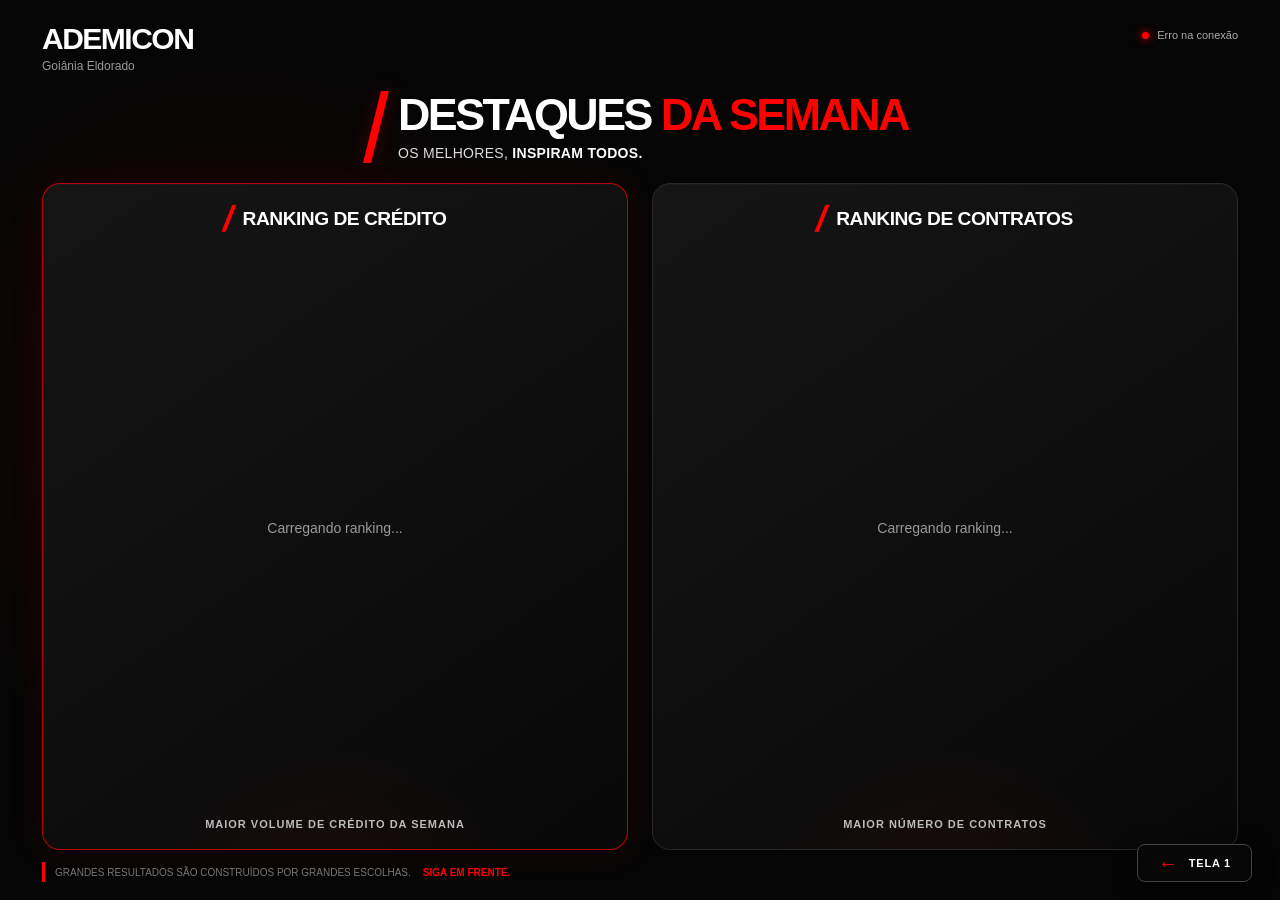
<file: tela2.html>
<!DOCTYPE html>
<html lang="pt-BR">

<head>
    <meta charset="UTF-8">
    <meta name="viewport" content="width=device-width, initial-scale=1.0">

    <title>Ademicon | Destaques da Semana</title>

    <link rel="stylesheet" href="tela2.css?v=3">
</head>

<body>

    <main class="screen">

        <header class="header">

            <div class="brand">
                <div class="brand-mark">ADEMICON</div>
                <div class="location">Goiânia Eldorado</div>
            </div>

            <div class="status">
                <span class="status-dot"></span>
                <span id="status">Conectando...</span>
            </div>

        </header>

        <section class="title-section">

            <div class="title-line"></div>

            <div class="title-content">

                <h1>
                    DESTAQUES
                    <span>DA SEMANA</span>
                </h1>

                <p>
                    OS MELHORES,
                    <strong>INSPIRAM TODOS.</strong>
                </p>

            </div>

        </section>

        <section class="highlights">

            <!-- RANKING DE CRÉDITO -->

            <article class="highlight-card semana">

                <div class="card-header">
                    <span class="slash">/</span>
                    <h2>RANKING DE CRÉDITO</h2>
                </div>

                <div
                    id="listaSemana"
                    class="podium-list"
                >

                    <div class="loading">
                        Carregando ranking...
                    </div>

                </div>

                <div class="card-description">
                    MAIOR VOLUME DE CRÉDITO DA SEMANA
                </div>

            </article>

            <!-- RANKING DE CONTRATOS -->

            <article class="highlight-card contratos">

                <div class="card-header">
                    <span class="slash">/</span>
                    <h2>RANKING DE CONTRATOS</h2>
                </div>

                <div
                    id="listaContratos"
                    class="podium-list"
                >

                    <div class="loading">
                        Carregando ranking...
                    </div>

                </div>

                <div class="card-description">
                    MAIOR NÚMERO DE CONTRATOS
                </div>

            </article>

        </section>

        <footer>

            <span>
                GRANDES RESULTADOS SÃO CONSTRUÍDOS
                POR GRANDES ESCOLHAS.
            </span>

            <strong>SIGA EM FRENTE.</strong>

        </footer>

    </main>

    <a
        href="index.html"
        class="screen-navigation screen-navigation-back"
        aria-label="Voltar para Tela 1"
    >
        <b>←</b>
        <span>TELA 1</span>
    </a>

    <script src="tela2.js"></script>

</body>
</html>
</file>
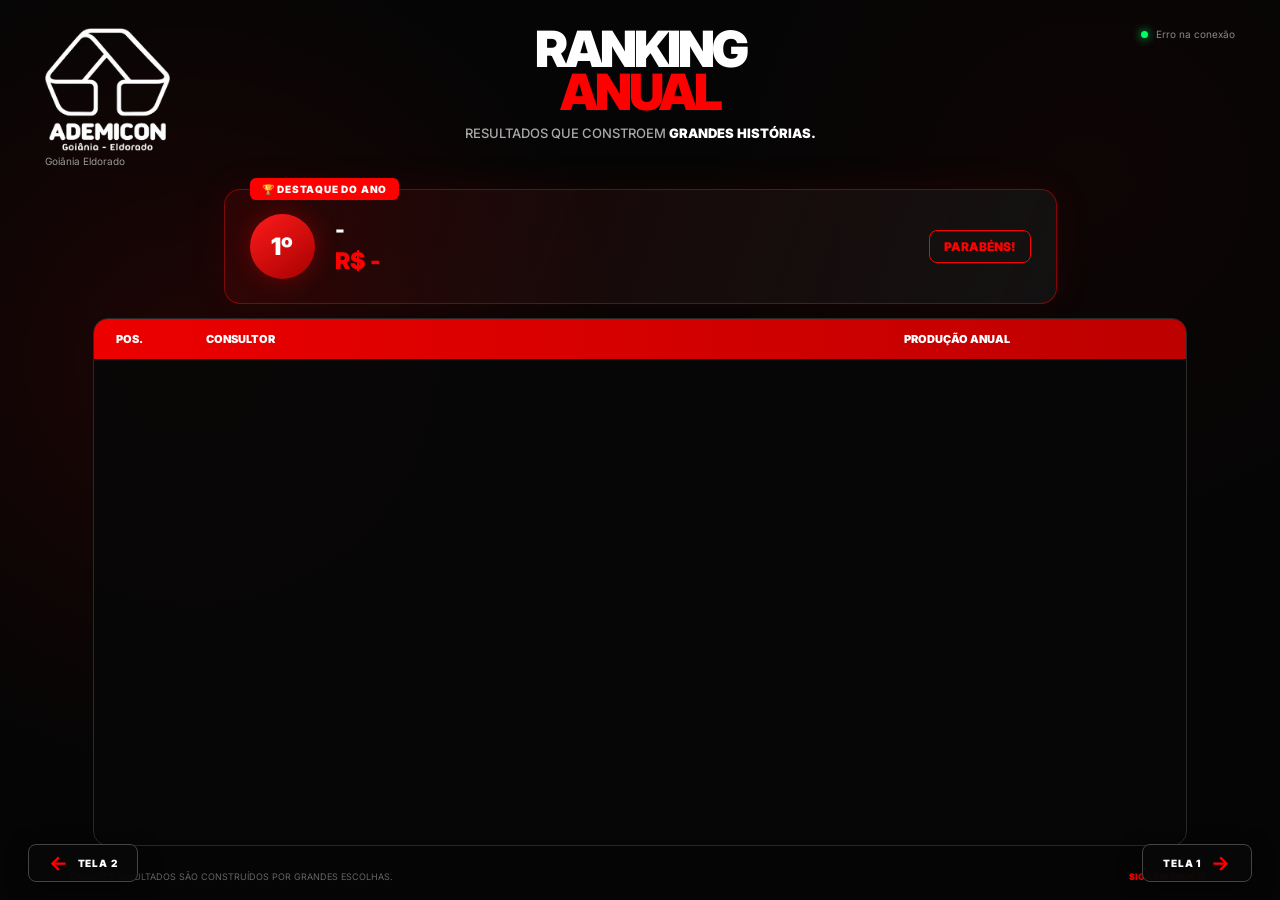
<file: tela3.html>
<!DOCTYPE html>
<html lang="pt-BR">

<head>

    <meta charset="UTF-8">

    <meta
        name="viewport"
        content="width=device-width, initial-scale=1.0"
    >

    <title>
        Ademicon | Ranking Anual
    </title>

    <link
        rel="stylesheet"
        href="tela3.css"
    >

</head>


<body>


<main class="annual-dashboard">


    <!-- =====================================================
         CABEÇALHO
         ===================================================== -->

    <header class="annual-header">

        <div class="brand">

            <img
                src="logo-ademicon.png.png"
                alt="Ademicon"
            >

            <span>
                Goiânia Eldorado
            </span>

        </div>


        <div class="annual-title">

            <div>
                RANKING
            </div>

            <div class="red">
                ANUAL
            </div>

            <p>
                RESULTADOS QUE CONSTROEM
                <strong>
                    GRANDES HISTÓRIAS.
                </strong>
            </p>

        </div>


        <div class="annual-status">

            <span class="status-dot"></span>

            <span id="status">
                Conectando...
            </span>

        </div>

    </header>


    <!-- =====================================================
         DESTAQUE
         ===================================================== -->

    <section class="annual-highlight">

        <div class="highlight-label">
            🏆 DESTAQUE DO ANO
        </div>

        <div class="highlight-position">
            1º
        </div>

        <div class="highlight-content">

            <span id="annualWinnerName">
                -
            </span>

            <strong id="annualWinnerValue">
                R$ -
            </strong>

        </div>

        <div class="highlight-message">
            PARABÉNS!
        </div>

    </section>


    <!-- =====================================================
         RANKING
         ===================================================== -->

    <section class="annual-ranking">


        <div class="ranking-header">

            <span>
                POS.
            </span>

            <span>
                CONSULTOR
            </span>

            <span>
                PRODUÇÃO ANUAL
            </span>

        </div>


        <div id="rankingAnualList"></div>


    </section>


    <!-- =====================================================
         FOOTER
         ===================================================== -->

    <footer>

        <span>
            GRANDES RESULTADOS SÃO CONSTRUÍDOS
            POR GRANDES ESCOLHAS.
        </span>

        <strong>
            SIGA EM FRENTE.
        </strong>

    </footer>


</main>


<!-- =====================================================
     STATUS
     ===================================================== -->

<div class="connection-status">

    <span class="status-dot"></span>

    <span id="statusFooter">
        Conectando...
    </span>

</div>


<!-- =====================================================
     NAVEGAÇÃO
     ===================================================== -->

<a
    href="tela2.html"
    class="screen-navigation screen-navigation-back"
>

    <b>
        ←
    </b>

    <span>
        TELA 2
    </span>

</a>


<a
    href="index.html"
    class="screen-navigation screen-navigation-next"
>

    <span>
        TELA 1
    </span>

    <b>
        →
    </b>

</a>


<script src="tela3.js"></script>


</body>

</html>
</file>
<file: tela2.css>
/* =========================================================
   ADEMICON — TELA 02
   RANKING TOP 3 — CRÉDITO E CONTRATOS
   1º CENTRO | 2º ESQUERDA | 3º DIREITA
   ========================================================= */

* {
    box-sizing: border-box;
    margin: 0;
    padding: 0;
}

html,
body {
    width: 100%;
    min-height: 100%;
}

body {
    min-height: 100vh;
    background:
        radial-gradient(
            circle at 18% 45%,
            rgba(255, 0, 0, .075),
            transparent 32%
        ),
        #050505;

    color: #fff;
    font-family: Inter, Arial, sans-serif;
}

/* =========================================================
   TELA PRINCIPAL
   ========================================================= */

.screen {
    width: 100%;
    max-width: 1800px;
    min-height: 100vh;
    margin: 0 auto;
    padding: 24px 42px 18px;

    display: flex;
    flex-direction: column;
}

/* =========================================================
   CABEÇALHO
   ========================================================= */

.header {
    display: flex;
    align-items: flex-start;
    justify-content: space-between;
    flex-shrink: 0;
}

.brand-mark {
    font-size: 30px;
    line-height: 1;
    font-weight: 900;
    letter-spacing: -1.5px;
}

.location {
    color: #999;
    font-size: 12px;
    margin-top: 5px;
}

.status {
    display: flex;
    align-items: center;
    gap: 8px;
    color: #aaa;
    font-size: 11px;
    margin-top: 5px;
}

.status-dot {
    width: 7px;
    height: 7px;
    background: #00ff66;
    border-radius: 50%;
    box-shadow: 0 0 10px #00ff66;
}

/* =========================================================
   TÍTULO
   ========================================================= */

.title-section {
    display: flex;
    align-items: center;
    justify-content: center;
    gap: 18px;
    margin-top: 18px;
    flex-shrink: 0;
}

.title-line {
    width: 8px;
    height: 72px;
    background: #ff0000;
    transform: skewX(-14deg);
    box-shadow: 0 0 18px rgba(255, 0, 0, .25);
}

.title-section h1 {
    font-size: clamp(34px, 3.5vw, 52px);
    line-height: .95;
    font-weight: 900;
    letter-spacing: -2.5px;
}

.title-section h1 span {
    color: #ff0000;
}

.title-section p {
    margin-top: 9px;
    color: #ddd;
    font-size: 14px;
    letter-spacing: .3px;
}

.title-section p strong {
    color: #fff;
    font-weight: 800;
}

/* =========================================================
   PAINÉIS DOS RANKINGS
   ========================================================= */

.highlights {
    flex: 1;
    min-height: 0;

    display: grid;
    grid-template-columns: repeat(2, minmax(0, 1fr));

    gap: 24px;
    margin-top: 20px;
}

.highlight-card {
    position: relative;
    min-width: 0;
    min-height: 0;

    display: flex;
    flex-direction: column;

    padding: 22px 16px 18px;

    background: linear-gradient(145deg, #151515, #080808);

    border: 1px solid #292929;
    border-radius: 18px;
    overflow: hidden;

    box-shadow: inset 0 1px 0 rgba(255,255,255,.025);
}

.highlight-card.semana {
    border-color: rgba(255, 0, 0, .70);

    box-shadow:
        0 0 35px rgba(255, 0, 0, .10),
        inset 0 1px 0 rgba(255,255,255,.025);
}

.highlight-card::after {
    content: "";
    position: absolute;

    width: 420px;
    height: 420px;

    border-radius: 50%;

    background: radial-gradient(
        circle,
        rgba(255, 0, 0, .08),
        transparent 68%
    );

    bottom: -300px;
    left: 50%;
    transform: translateX(-50%);

    pointer-events: none;
}

/* =========================================================
   CABEÇALHO DOS PAINÉIS
   ========================================================= */

.card-header {
    width: 100%;

    display: flex;
    align-items: center;
    justify-content: center;

    gap: 9px;

    flex-shrink: 0;
    position: relative;
    z-index: 5;
}

.slash {
    color: #ff0000;
    font-size: 36px;
    font-weight: 900;
    line-height: .7;
    transform: skewX(-12deg);
}

.card-header h2 {
    font-size: clamp(17px, 1.5vw, 24px);
    font-weight: 900;
    letter-spacing: -.5px;
    text-align: center;
}

/* =========================================================
   PÓDIO — FLEXBOX
   A ORDEM VISUAL É CONTROLADA PELA PROPRIEDADE ORDER
   ========================================================= */

.podium-list {
    flex: 1;
    min-height: 0;
    width: 100%;

    display: flex !important;
    flex-direction: row !important;

    align-items: center !important;
    justify-content: center !important;

    gap: 10px;

    margin-top: 16px;

    position: relative;
    z-index: 2;
}

/* =========================================================
   CARTÃO BASE
   ========================================================= */

.podium-item {
    min-width: 0;

    flex: 1 1 0;

    display: flex;
    flex-direction: column;

    align-items: center;
    justify-content: center;

    text-align: center;

    padding: 12px 6px;

    border-radius: 12px;

    background: rgba(255,255,255,.025);
    border: 1px solid rgba(255,255,255,.06);

    position: relative;
}

/* =========================================================
   2º LUGAR — ESQUERDA
   ========================================================= */

.podium-list > .podium-item.second {
    order: 1 !important;

    flex: 1 1 0;

    transform: translateY(15px);

    min-height: 320px;

    background: linear-gradient(145deg, #242424, #101010);

    border: 1px solid #777;

    z-index: 2;
}

/* =========================================================
   1º LUGAR — CENTRO E MAIS ALTO
   ========================================================= */

.podium-list > .podium-item.first {
    order: 2 !important;

    flex: 1.15 1 0;

    transform: translateY(-25px);

    min-height: 370px;

    padding: 20px 8px;

    background: linear-gradient(
        145deg,
        rgba(255,0,0,.16),
        rgba(20,8,8,.98)
    );

    border: 1px solid #ff0000;

    box-shadow:
        0 0 25px rgba(255,0,0,.20),
        inset 0 0 20px rgba(255,0,0,.035);

    z-index: 5;
}

/* =========================================================
   3º LUGAR — DIREITA
   ========================================================= */

.podium-list > .podium-item.third {
    order: 3 !important;

    flex: 1 1 0;

    transform: translateY(15px);

    min-height: 320px;

    background: linear-gradient(145deg, #241810, #101010);

    border: 1px solid #9a633c;

    z-index: 2;
}

/* =========================================================
   POSIÇÕES
   ========================================================= */

.podium-position {
    display: flex;
    align-items: center;
    justify-content: center;

    min-width: 45px;
    height: 34px;

    padding: 0 10px;
    margin-bottom: 12px;

    background: #ff0000;
    color: #fff;

    border-radius: 7px;

    font-size: 16px;
    font-weight: 900;

    box-shadow: 0 0 18px rgba(255,0,0,.20);
    flex-shrink: 0;
}

.podium-item.second .podium-position {
    background: #777;
}

.podium-item.third .podium-position {
    background: #9a633c;
}

/* =========================================================
   FOTOS
   ========================================================= */

.photo-wrapper {
    width: 125px;
    height: 125px;

    padding: 4px;

    border-radius: 50%;

    background: linear-gradient(145deg, #ff0000, #700000);

    box-shadow: 0 0 25px rgba(255,0,0,.18);

    flex-shrink: 0;
}

.podium-item.first .photo-wrapper {
    width: 165px;
    height: 165px;
}

.podium-item.second .photo-wrapper,
.podium-item.third .photo-wrapper {
    width: 125px;
    height: 125px;
}

.photo-wrapper img {
    display: block;

    width: 100%;
    height: 100%;

    object-fit: cover;
    object-position: center;

    border-radius: 50%;
    border: 3px solid #101010;

    background: #222;
}

.photo-placeholder {
    display: flex;
    align-items: center;
    justify-content: center;

    width: 100%;
    height: 100%;

    border-radius: 50%;

    background: #222;
    color: #888;

    font-size: 11px;
    font-weight: 700;
}

/* =========================================================
   NOMES
   ========================================================= */

.podium-name {
    width: 100%;
    max-width: 100%;
    min-height: 42px;

    display: flex;
    align-items: center;
    justify-content: center;

    margin-top: 12px;

    color: #fff;

    font-size: clamp(11px, 1.05vw, 16px);
    line-height: 1.15;

    font-weight: 900;
    text-transform: uppercase;

    overflow-wrap: anywhere;
}

/* =========================================================
   VALORES
   ========================================================= */

.podium-value {
    width: 100%;

    margin-top: 8px;

    color: #ff0000;

    font-size: clamp(13px, 1.3vw, 20px);
    line-height: 1.1;

    font-weight: 900;
    text-align: center;

    overflow-wrap: anywhere;
}

.podium-item.first .podium-value {
    font-size: clamp(16px, 1.5vw, 25px);
}

/* =========================================================
   PARABÉNS
   ========================================================= */

.podium-congratulations {
    margin-top: 8px;

    color: #ff0000;

    font-size: 11px;
    font-weight: 900;
    letter-spacing: 1px;
}

/* =========================================================
   DESCRIÇÃO DOS PAINÉIS
   ========================================================= */

.card-description {
    position: relative;
    z-index: 5;

    margin-top: 10px;

    color: #bbb;

    font-size: 11px;
    line-height: 1.2;

    font-weight: 800;
    letter-spacing: 1px;

    text-align: center;
}

/* =========================================================
   CARREGAMENTO E VAZIO
   ========================================================= */

.loading,
.empty-ranking {
    width: 100%;

    display: flex;
    align-items: center;
    justify-content: center;

    min-height: 150px;

    color: #999;
    font-size: 14px;
    text-align: center;
}

/* =========================================================
   RODAPÉ
   ========================================================= */

footer {
    flex-shrink: 0;

    display: flex;
    align-items: center;
    flex-wrap: wrap;

    gap: 12px;

    margin-top: 12px;
    padding-left: 10px;

    border-left: 3px solid #ff0000;

    color: #777;
    font-size: 10px;

    min-height: 20px;
}

footer strong {
    color: #ff0000;
    font-weight: 900;
}

/* =========================================================
   NAVEGAÇÃO
   ========================================================= */

.screen-navigation {
    position: fixed;

    right: 28px;
    bottom: 18px;

    z-index: 99999;

    display: flex;
    align-items: center;
    justify-content: center;

    gap: 10px;

    min-width: 115px;
    height: 38px;

    padding: 0 16px;

    color: #fff;

    background: rgba(8,8,8,.96);

    border: 1px solid #444;
    border-radius: 8px;

    text-decoration: none;

    font-size: 11px;
    font-weight: 900;
    letter-spacing: .8px;

    box-shadow: 0 5px 20px rgba(0,0,0,.55);

    transition: all .2s ease;
}

.screen-navigation b {
    color: #ff0000;
    font-size: 20px;
    line-height: 1;
}

.screen-navigation:hover {
    border-color: #ff0000;
    background: rgba(255,0,0,.12);

    box-shadow: 0 0 20px rgba(255,0,0,.25);

    transform: translateY(-2px);
}

/* =========================================================
   NOTEBOOKS E TELAS MÉDIAS
   ========================================================= */

@media (max-width: 1100px) {

    .screen {
        padding: 20px 24px 16px;
    }

    .highlights {
        gap: 14px;
    }

    .highlight-card {
        padding: 20px 8px 16px;
    }

    .podium-list {
        gap: 6px;
    }

    .podium-item.first .photo-wrapper {
        width: 135px;
        height: 135px;
    }

    .podium-item.second .photo-wrapper,
    .podium-item.third .photo-wrapper {
        width: 100px;
        height: 100px;
    }

    .podium-name {
        font-size: 12px;
    }

}

/* =========================================================
   TABLETS
   ========================================================= */

@media (max-width: 800px) {

    .screen {
        min-height: 100vh;
        height: auto;
    }

    .highlights {
        grid-template-columns: 1fr;
    }

    .highlight-card {
        min-height: 440px;
    }

    .podium-item.first {
        transform: translateY(-15px);
        min-height: 310px;
    }

    .podium-item.second,
    .podium-item.third {
        transform: translateY(10px);
        min-height: 270px;
    }

    .podium-item.first .photo-wrapper {
        width: 125px;
        height: 125px;
    }

    .podium-item.second .photo-wrapper,
    .podium-item.third .photo-wrapper {
        width: 95px;
        height: 95px;
    }

    .podium-name {
        font-size: 12px;
    }

    .podium-value {
        font-size: 14px;
    }

}

/* =========================================================
   CELULARES
   ========================================================= */

@media (max-width: 520px) {

    .screen {
        padding: 18px 12px 70px;
    }

    .brand-mark {
        font-size: 24px;
    }

    .location {
        font-size: 10px;
    }

    .status {
        font-size: 9px;
    }

    .title-section {
        justify-content: flex-start;
        gap: 12px;
        margin-top: 28px;
    }

    .title-section h1 {
        font-size: 32px;
        letter-spacing: -1.5px;
    }

    .title-section p {
        font-size: 11px;
    }

    .title-line {
        height: 60px;
    }

    .highlight-card {
        min-height: 370px;
        padding: 18px 6px 15px;
    }

    .card-header h2 {
        font-size: 16px;
    }

    .podium-list {
        gap: 3px;
    }

    .podium-item {
        padding: 8px 3px;
    }

    .podium-item.first {
        transform: translateY(-8px);
        min-height: 250px;
    }

    .podium-item.second,
    .podium-item.third {
        transform: translateY(5px);
        min-height: 225px;
    }

    .podium-position {
        min-width: 32px;
        height: 26px;
        font-size: 12px;
        margin-bottom: 8px;
    }

    .podium-item.first .photo-wrapper {
        width: 85px;
        height: 85px;
    }

    .podium-item.second .photo-wrapper,
    .podium-item.third .photo-wrapper {
        width: 62px;
        height: 62px;
    }

    .podium-name {
        font-size: 9px;
        min-height: 38px;
    }

    .podium-value {
        font-size: 10px;
    }

    .podium-item.first .podium-value {
        font-size: 12px;
    }

    .podium-congratulations {
        font-size: 8px;
    }

    .card-description {
        font-size: 9px;
    }

    footer {
        font-size: 9px;
        gap: 6px;
    }

    .screen-navigation {
        right: 12px;
        bottom: 12px;
    }

}
</file>
<file: tela3.css>
/* =========================================================
   RANKING ADEMICON
   TELA 03 — RANKING ANUAL
   ========================================================= */

@import url(
    'https://fonts.googleapis.com/css2?family=Inter:wght@400;500;600;700;800;900&display=swap'
);


/* =========================================================
   RESET
   ========================================================= */

* {
    box-sizing: border-box;
    margin: 0;
    padding: 0;
}


html,
body {
    width: 100%;
    height: 100%;
    overflow: hidden;
}


body {
    background:
        radial-gradient(
            circle at 15% 40%,
            rgba(255, 0, 0, .10),
            transparent 35%
        ),
        radial-gradient(
            circle at 85% 20%,
            rgba(255, 0, 0, .04),
            transparent 30%
        ),
        #050505;

    color: #fff;

    font-family:
        'Inter',
        Arial,
        sans-serif;
}


/* =========================================================
   DASHBOARD
   ========================================================= */

.annual-dashboard {

    width: 100%;
    height: 100vh;

    padding:
        28px
        45px
        18px;

    display: flex;
    flex-direction: column;
}


/* =========================================================
   HEADER
   ========================================================= */

.annual-header {

    position: relative;

    flex-shrink: 0;

    display: grid;

    grid-template-columns:
        220px
        1fr
        220px;

    align-items: start;
}


/* =========================================================
   MARCA
   ========================================================= */

.brand {

    display: flex;
    flex-direction: column;
    align-items: flex-start;
}


.brand img {

    width: 125px;
    height: auto;

    filter:
        brightness(0)
        invert(1);
}


.brand span {

    margin-top: 4px;

    color: #999;

    font-size: 10px;
}


/* =========================================================
   TÍTULO
   ========================================================= */

.annual-title {

    text-align: center;

    font-size: 50px;

    line-height: .86;

    letter-spacing: -3px;

    font-weight: 900;
}


.annual-title .red {
    color: #ff0000;
}


.annual-title p {

    margin-top: 13px;

    color: #aaa;

    font-size: 13px;

    line-height: 1;

    letter-spacing: 0;

    font-weight: 500;
}


.annual-title p strong {

    color: #fff;

    font-weight: 900;
}


/* =========================================================
   STATUS
   ========================================================= */

.annual-status {

    justify-self: end;

    display: flex;

    align-items: center;

    gap: 8px;

    color: #888;

    font-size: 10px;
}


.status-dot {

    width: 7px;
    height: 7px;

    border-radius: 50%;

    background: #00ff66;

    box-shadow:
        0 0 10px
        #00ff66;
}


.connection-status {
    display: none;
}


/* =========================================================
   DESTAQUE DO 1º COLOCADO
   ========================================================= */

.annual-highlight {

    position: relative;

    width: 70%;

    min-height: 115px;

    margin:
        22px
        auto
        14px;

    padding:
        15px
        25px;

    display: flex;

    align-items: center;

    gap: 20px;

    border:
        1px solid
        rgba(255, 0, 0, .45);

    border-radius: 16px;

    background:
        linear-gradient(
            110deg,
            rgba(255, 0, 0, .10),
            rgba(20, 20, 20, .85)
        );

    box-shadow:
        0 0 40px
        rgba(255, 0, 0, .08);
}


/* =========================================================
   LABEL DO DESTAQUE
   ========================================================= */

.highlight-label {

    position: absolute;

    top: -12px;
    left: 25px;

    padding:
        5px
        12px;

    border-radius: 6px;

    background: #ff0000;

    color: #fff;

    font-size: 10px;

    font-weight: 900;

    letter-spacing: .8px;
}


/* =========================================================
   POSIÇÃO DO DESTAQUE
   ========================================================= */

.highlight-position {

    width: 65px;
    height: 65px;

    flex-shrink: 0;

    display: flex;

    align-items: center;
    justify-content: center;

    border-radius: 50%;

    background:
        linear-gradient(
            145deg,
            #ff1b1b,
            #a60000
        );

    color: #fff;

    font-size: 24px;

    font-weight: 900;

    box-shadow:
        0 0 25px
        rgba(255, 0, 0, .30);
}


/* =========================================================
   CONTEÚDO DO DESTAQUE
   ========================================================= */

.highlight-content {

    flex: 1;

    min-width: 0;
}


.highlight-content span {

    display: block;

    overflow: hidden;

    text-overflow: ellipsis;

    white-space: nowrap;

    font-size: 21px;

    font-weight: 900;
}


.highlight-content strong {

    display: block;

    margin-top: 5px;

    color: #ff0000;

    font-size: 23px;

    font-weight: 900;
}


/* =========================================================
   PARABÉNS
   ========================================================= */

.highlight-message {

    padding:
        8px
        14px;

    border:
        1px solid
        #ff0000;

    border-radius: 8px;

    color: #ff0000;

    font-size: 12px;

    font-weight: 900;
}


/* =========================================================
   RANKING
   ========================================================= */

.annual-ranking {

    width: 92%;

    flex: 1;

    min-height: 0;

    margin:
        0
        auto;

    border:
        1px solid
        #292929;

    border-radius: 15px;

    overflow: hidden;

    background:
        rgba(
            7,
            7,
            7,
            .90
        );
}


/* =========================================================
   GRID DO RANKING
   ========================================================= */

.ranking-header,
.ranking-row {

    display: grid;

    grid-template-columns:
        90px
        1fr
        260px;

    align-items: center;
}


/* =========================================================
   CABEÇALHO DA TABELA
   ========================================================= */

.ranking-header {

    height: 40px;

    padding:
        0
        22px;

    background:
        linear-gradient(
            90deg,
            #ed0000,
            #bd0000
        );

    color: #fff;

    font-size: 11px;

    font-weight: 900;
}


/* =========================================================
   LINHAS
   ========================================================= */

.ranking-row {

    height: 36px;

    padding:
        0
        22px;

    border-bottom:
        1px solid
        #1d1d1d;

    transition:
        background .2s ease,
        box-shadow .2s ease,
        border-color .2s ease;
}


.ranking-row:last-child {
    border-bottom: none;
}


.ranking-row:hover {

    background:
        rgba(
            255,
            0,
            0,
            .05
        );
}


/* =========================================================
   POSIÇÃO PADRÃO
   ========================================================= */

.ranking-row .position {

    color: #999;

    font-size: 13px;

    font-weight: 900;

    transition:
        color .2s ease,
        text-shadow .2s ease;
}


/* =========================================================
   NOME PADRÃO
   ========================================================= */

.ranking-name {

    overflow: hidden;

    text-overflow: ellipsis;

    white-space: nowrap;

    color: #eee;

    font-size: 12px;

    font-weight: 700;
}


/* =========================================================
   PRODUÇÃO PADRÃO
   ========================================================= */

.ranking-value {

    text-align: right;

    color: #ff0000;

    font-size: 13px;

    font-weight: 900;
}


/* =========================================================
   🥇 1º LUGAR — OURO
   ========================================================= */

.ranking-row.rank-first {

    position: relative;

    background:
        linear-gradient(
            90deg,
            rgba(255, 193, 7, .12),
            rgba(255, 193, 7, .025),
            transparent
        );

    border-left:
        4px solid
        #ffc107;

    box-shadow:
        inset 0 0 25px
        rgba(255, 193, 7, .035);
}


.ranking-row.rank-first .position {

    color: #ffc107;

    font-size: 15px;

    text-shadow:
        0 0 10px
        rgba(255, 193, 7, .45);
}


.ranking-row.rank-first .ranking-name {

    color: #fff;

    font-size: 13px;

    font-weight: 900;
}


.ranking-row.rank-first .ranking-value {

    color: #ff0000;

    font-size: 14px;
}


/* =========================================================
   🥈 2º LUGAR — PRATA
   ========================================================= */

.ranking-row.rank-second {

    background:
        linear-gradient(
            90deg,
            rgba(210, 210, 210, .075),
            rgba(210, 210, 210, .018),
            transparent
        );

    border-left:
        4px solid
        #c9c9c9;
}


.ranking-row.rank-second .position {

    color: #d5d5d5;

    font-size: 14px;

    text-shadow:
        0 0 8px
        rgba(255, 255, 255, .25);
}


.ranking-row.rank-second .ranking-name {

    color: #f5f5f5;

    font-weight: 800;
}


.ranking-row.rank-second .ranking-value {

    font-size: 13px;
}


/* =========================================================
   🥉 3º LUGAR — BRONZE
   ========================================================= */

.ranking-row.rank-third {

    background:
        linear-gradient(
            90deg,
            rgba(205, 127, 50, .09),
            rgba(205, 127, 50, .018),
            transparent
        );

    border-left:
        4px solid
        #cd7f32;
}


.ranking-row.rank-third .position {

    color: #cd7f32;

    font-size: 14px;

    text-shadow:
        0 0 8px
        rgba(205, 127, 50, .30);
}


.ranking-row.rank-third .ranking-name {

    color: #f1f1f1;

    font-weight: 800;
}


.ranking-row.rank-third .ranking-value {

    font-size: 13px;
}


/* =========================================================
   DESTAQUE SUTIL NO HOVER DOS 3 PRIMEIROS
   ========================================================= */

.ranking-row.rank-first:hover {

    background:
        linear-gradient(
            90deg,
            rgba(255, 193, 7, .18),
            rgba(255, 193, 7, .035),
            transparent
        );
}


.ranking-row.rank-second:hover {

    background:
        linear-gradient(
            90deg,
            rgba(210, 210, 210, .11),
            rgba(210, 210, 210, .025),
            transparent
        );
}


.ranking-row.rank-third:hover {

    background:
        linear-gradient(
            90deg,
            rgba(205, 127, 50, .13),
            rgba(205, 127, 50, .025),
            transparent
        );
}


/* =========================================================
   FOOTER
   ========================================================= */

footer {

    height: 36px;

    flex-shrink: 0;

    display: flex;

    align-items: flex-end;

    justify-content: space-between;

    padding:
        8px
        25px
        0;

    color: #666;

    font-size: 9px;
}


footer strong {

    color: #ff0000;

    font-weight: 900;
}


/* =========================================================
   NAVEGAÇÃO
   ========================================================= */

.screen-navigation {

    position: fixed;

    bottom: 18px;

    z-index: 99999;

    display: flex;

    align-items: center;

    justify-content: center;

    gap: 9px;

    min-width: 110px;

    height: 38px;

    padding:
        0
        14px;

    color: #fff;

    background:
        rgba(
            8,
            8,
            8,
            .96
        );

    border:
        1px solid
        #444;

    border-radius: 8px;

    text-decoration: none;

    font-size: 10px;

    font-weight: 900;

    letter-spacing: .8px;

    box-shadow:
        0 5px 20px
        rgba(
            0,
            0,
            0,
            .55
        );

    transition:
        all .2s ease;
}


.screen-navigation b {

    color: #ff0000;

    font-size: 20px;

    line-height: 1;
}


.screen-navigation:hover {

    border-color:
        #ff0000;

    background:
        rgba(
            255,
            0,
            0,
            .12
        );

    transform:
        translateY(-2px);
}


/* =========================================================
   BOTÃO VOLTAR
   ========================================================= */

.screen-navigation-back {
    left: 28px;
}


/* =========================================================
   BOTÃO AVANÇAR
   ========================================================= */

.screen-navigation-next {
    right: 28px;
}


/* =========================================================
   RESPONSIVO
   ========================================================= */

@media (
    max-width: 1100px
) {

    .annual-dashboard {

        padding:
            20px;

    }


    .annual-header {

        grid-template-columns:
            160px
            1fr
            160px;

    }


    .annual-title {

        font-size: 40px;

    }


    .annual-highlight {

        width: 85%;

    }


    .annual-ranking {

        width: 100%;

    }


    .ranking-header,
    .ranking-row {

        grid-template-columns:
            70px
            1fr
            200px;

    }

}


/* =========================================================
   TELAS MENORES
   ========================================================= */

@media (
    max-height: 800px
) {

    .annual-dashboard {

        padding-top: 18px;

        padding-bottom: 12px;

    }


    .annual-title {

        font-size: 42px;

    }


    .annual-title p {

        margin-top: 9px;

        font-size: 11px;

    }


    .annual-highlight {

        min-height: 100px;

        margin-top: 18px;

        margin-bottom: 10px;

    }


    .highlight-position {

        width: 58px;

        height: 58px;

        font-size: 21px;

    }


    .highlight-content span {

        font-size: 18px;

    }


    .highlight-content strong {

        font-size: 20px;

    }


    .ranking-header {

        height: 36px;

    }


    .ranking-row {

        height: 34px;

    }


    footer {

        height: 30px;

    }

}
</file>
